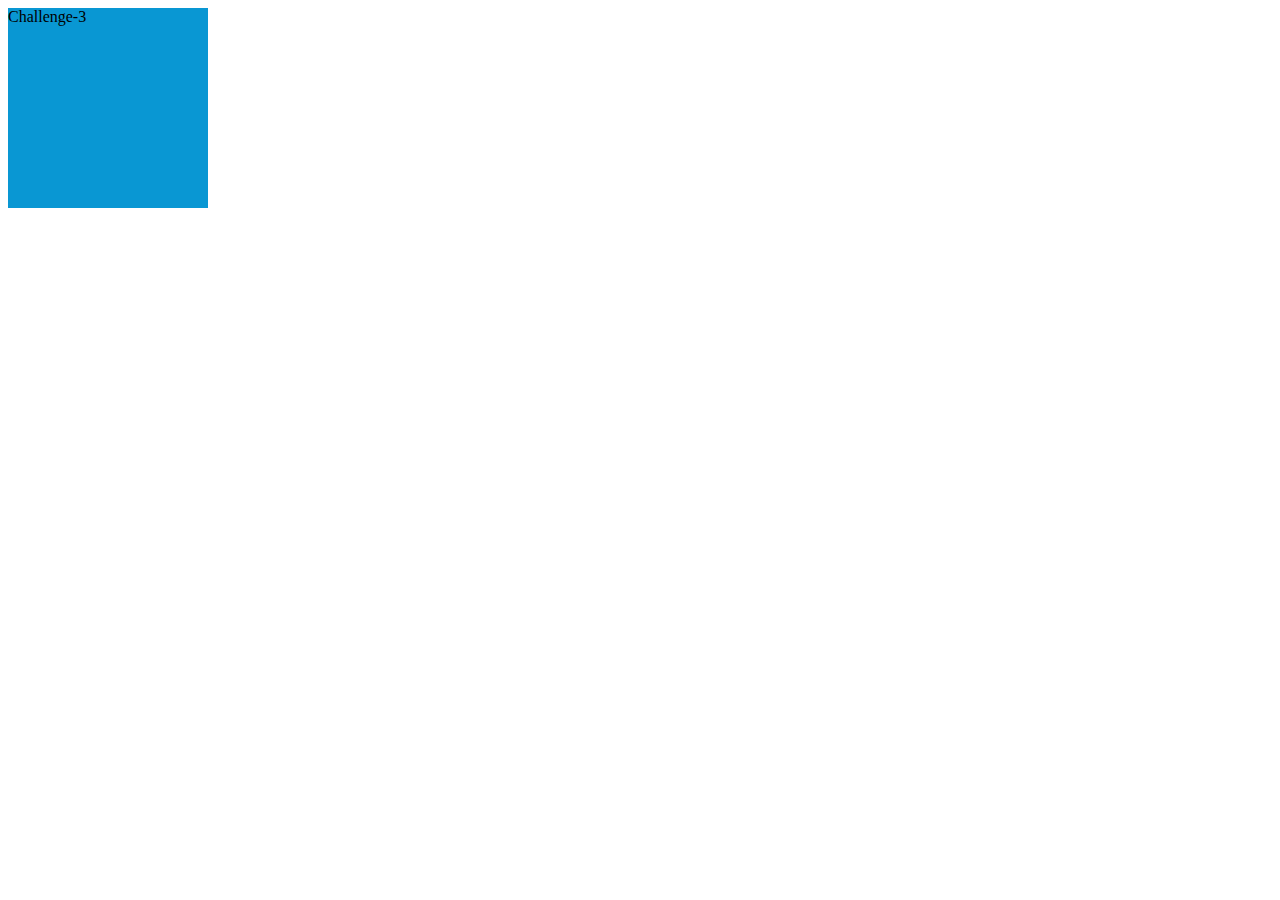
<file: Challenge-3/index.html>
<!DOCTYPE html>
<html>
<head>
  <title>CSS animations and transformations</title>
  <link rel="stylesheet" type="text/css" href="main.css">
</head>
<body>
  <div class="element">Challenge-3</div>
</body>
</html>
</file>
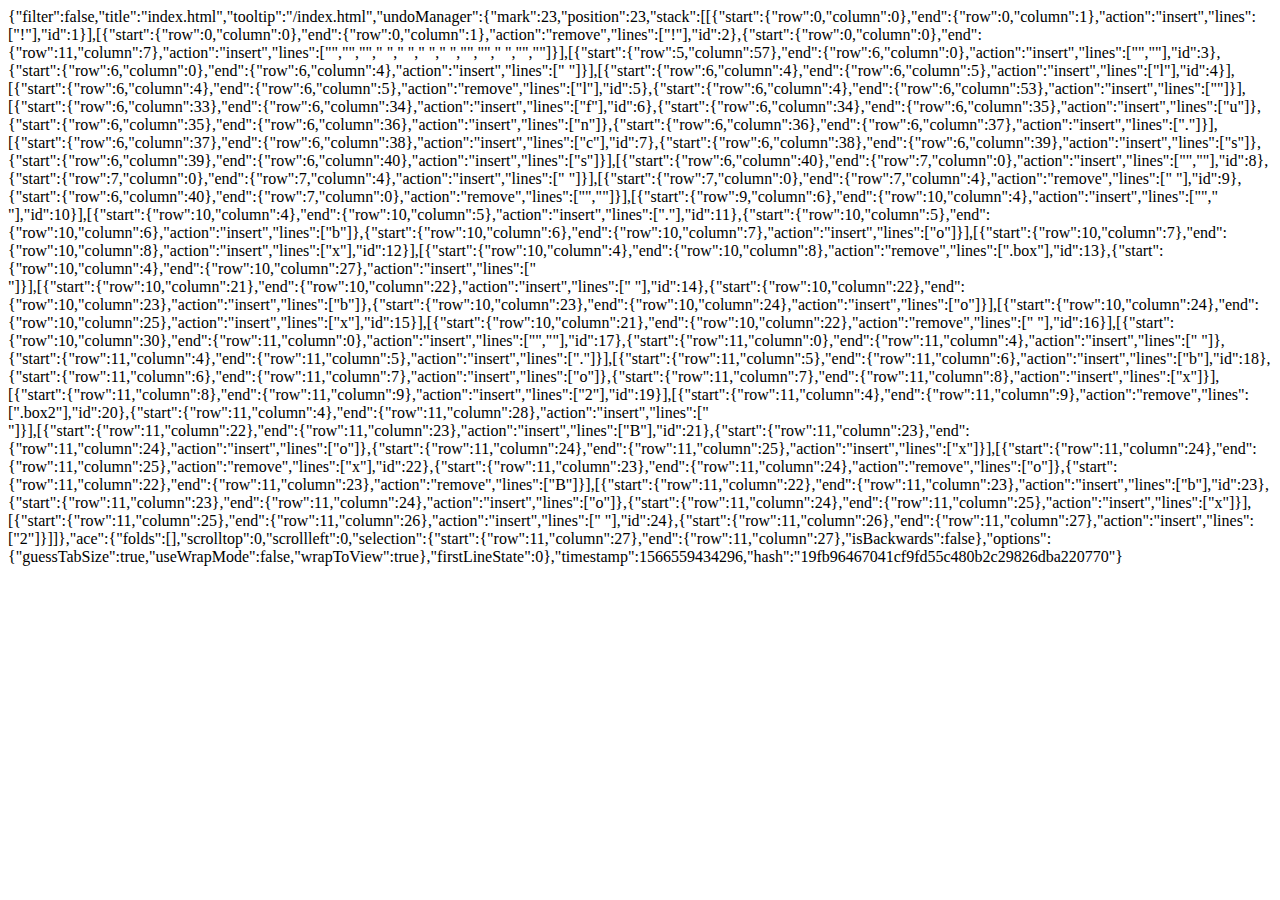
<file: .c9/metadata/environment/index.html>
{"filter":false,"title":"index.html","tooltip":"/index.html","undoManager":{"mark":23,"position":23,"stack":[[{"start":{"row":0,"column":0},"end":{"row":0,"column":1},"action":"insert","lines":["!"],"id":1}],[{"start":{"row":0,"column":0},"end":{"row":0,"column":1},"action":"remove","lines":["!"],"id":2},{"start":{"row":0,"column":0},"end":{"row":11,"column":7},"action":"insert","lines":["<!DOCTYPE html>","<html lang=\"en\">","<head>","    <meta charset=\"UTF-8\">","    <meta name=\"viewport\" content=\"width=device-width, initial-scale=1.0\">","    <meta http-equiv=\"X-UA-Compatible\" content=\"ie=edge\">","    <title>Document</title>","</head>","<body>","    ","</body>","</html>"]}],[{"start":{"row":5,"column":57},"end":{"row":6,"column":0},"action":"insert","lines":["",""],"id":3},{"start":{"row":6,"column":0},"end":{"row":6,"column":4},"action":"insert","lines":["    "]}],[{"start":{"row":6,"column":4},"end":{"row":6,"column":5},"action":"insert","lines":["l"],"id":4}],[{"start":{"row":6,"column":4},"end":{"row":6,"column":5},"action":"remove","lines":["l"],"id":5},{"start":{"row":6,"column":4},"end":{"row":6,"column":53},"action":"insert","lines":["<link rel=\"stylesheet\" href=\"\" type=\"text/css\" />"]}],[{"start":{"row":6,"column":33},"end":{"row":6,"column":34},"action":"insert","lines":["f"],"id":6},{"start":{"row":6,"column":34},"end":{"row":6,"column":35},"action":"insert","lines":["u"]},{"start":{"row":6,"column":35},"end":{"row":6,"column":36},"action":"insert","lines":["n"]},{"start":{"row":6,"column":36},"end":{"row":6,"column":37},"action":"insert","lines":["."]}],[{"start":{"row":6,"column":37},"end":{"row":6,"column":38},"action":"insert","lines":["c"],"id":7},{"start":{"row":6,"column":38},"end":{"row":6,"column":39},"action":"insert","lines":["s"]},{"start":{"row":6,"column":39},"end":{"row":6,"column":40},"action":"insert","lines":["s"]}],[{"start":{"row":6,"column":40},"end":{"row":7,"column":0},"action":"insert","lines":["",""],"id":8},{"start":{"row":7,"column":0},"end":{"row":7,"column":4},"action":"insert","lines":["    "]}],[{"start":{"row":7,"column":0},"end":{"row":7,"column":4},"action":"remove","lines":["    "],"id":9},{"start":{"row":6,"column":40},"end":{"row":7,"column":0},"action":"remove","lines":["",""]}],[{"start":{"row":9,"column":6},"end":{"row":10,"column":4},"action":"insert","lines":["","    "],"id":10}],[{"start":{"row":10,"column":4},"end":{"row":10,"column":5},"action":"insert","lines":["."],"id":11},{"start":{"row":10,"column":5},"end":{"row":10,"column":6},"action":"insert","lines":["b"]},{"start":{"row":10,"column":6},"end":{"row":10,"column":7},"action":"insert","lines":["o"]}],[{"start":{"row":10,"column":7},"end":{"row":10,"column":8},"action":"insert","lines":["x"],"id":12}],[{"start":{"row":10,"column":4},"end":{"row":10,"column":8},"action":"remove","lines":[".box"],"id":13},{"start":{"row":10,"column":4},"end":{"row":10,"column":27},"action":"insert","lines":["<div class=\"box\"></div>"]}],[{"start":{"row":10,"column":21},"end":{"row":10,"column":22},"action":"insert","lines":[" "],"id":14},{"start":{"row":10,"column":22},"end":{"row":10,"column":23},"action":"insert","lines":["b"]},{"start":{"row":10,"column":23},"end":{"row":10,"column":24},"action":"insert","lines":["o"]}],[{"start":{"row":10,"column":24},"end":{"row":10,"column":25},"action":"insert","lines":["x"],"id":15}],[{"start":{"row":10,"column":21},"end":{"row":10,"column":22},"action":"remove","lines":[" "],"id":16}],[{"start":{"row":10,"column":30},"end":{"row":11,"column":0},"action":"insert","lines":["",""],"id":17},{"start":{"row":11,"column":0},"end":{"row":11,"column":4},"action":"insert","lines":["    "]},{"start":{"row":11,"column":4},"end":{"row":11,"column":5},"action":"insert","lines":["."]}],[{"start":{"row":11,"column":5},"end":{"row":11,"column":6},"action":"insert","lines":["b"],"id":18},{"start":{"row":11,"column":6},"end":{"row":11,"column":7},"action":"insert","lines":["o"]},{"start":{"row":11,"column":7},"end":{"row":11,"column":8},"action":"insert","lines":["x"]}],[{"start":{"row":11,"column":8},"end":{"row":11,"column":9},"action":"insert","lines":["2"],"id":19}],[{"start":{"row":11,"column":4},"end":{"row":11,"column":9},"action":"remove","lines":[".box2"],"id":20},{"start":{"row":11,"column":4},"end":{"row":11,"column":28},"action":"insert","lines":["<div class=\"box2\"></div>"]}],[{"start":{"row":11,"column":22},"end":{"row":11,"column":23},"action":"insert","lines":["B"],"id":21},{"start":{"row":11,"column":23},"end":{"row":11,"column":24},"action":"insert","lines":["o"]},{"start":{"row":11,"column":24},"end":{"row":11,"column":25},"action":"insert","lines":["x"]}],[{"start":{"row":11,"column":24},"end":{"row":11,"column":25},"action":"remove","lines":["x"],"id":22},{"start":{"row":11,"column":23},"end":{"row":11,"column":24},"action":"remove","lines":["o"]},{"start":{"row":11,"column":22},"end":{"row":11,"column":23},"action":"remove","lines":["B"]}],[{"start":{"row":11,"column":22},"end":{"row":11,"column":23},"action":"insert","lines":["b"],"id":23},{"start":{"row":11,"column":23},"end":{"row":11,"column":24},"action":"insert","lines":["o"]},{"start":{"row":11,"column":24},"end":{"row":11,"column":25},"action":"insert","lines":["x"]}],[{"start":{"row":11,"column":25},"end":{"row":11,"column":26},"action":"insert","lines":[" "],"id":24},{"start":{"row":11,"column":26},"end":{"row":11,"column":27},"action":"insert","lines":["2"]}]]},"ace":{"folds":[],"scrolltop":0,"scrollleft":0,"selection":{"start":{"row":11,"column":27},"end":{"row":11,"column":27},"isBackwards":false},"options":{"guessTabSize":true,"useWrapMode":false,"wrapToView":true},"firstLineState":0},"timestamp":1566559434296,"hash":"19fb96467041cf9fd55c480b2c29826dba220770"}
</file>
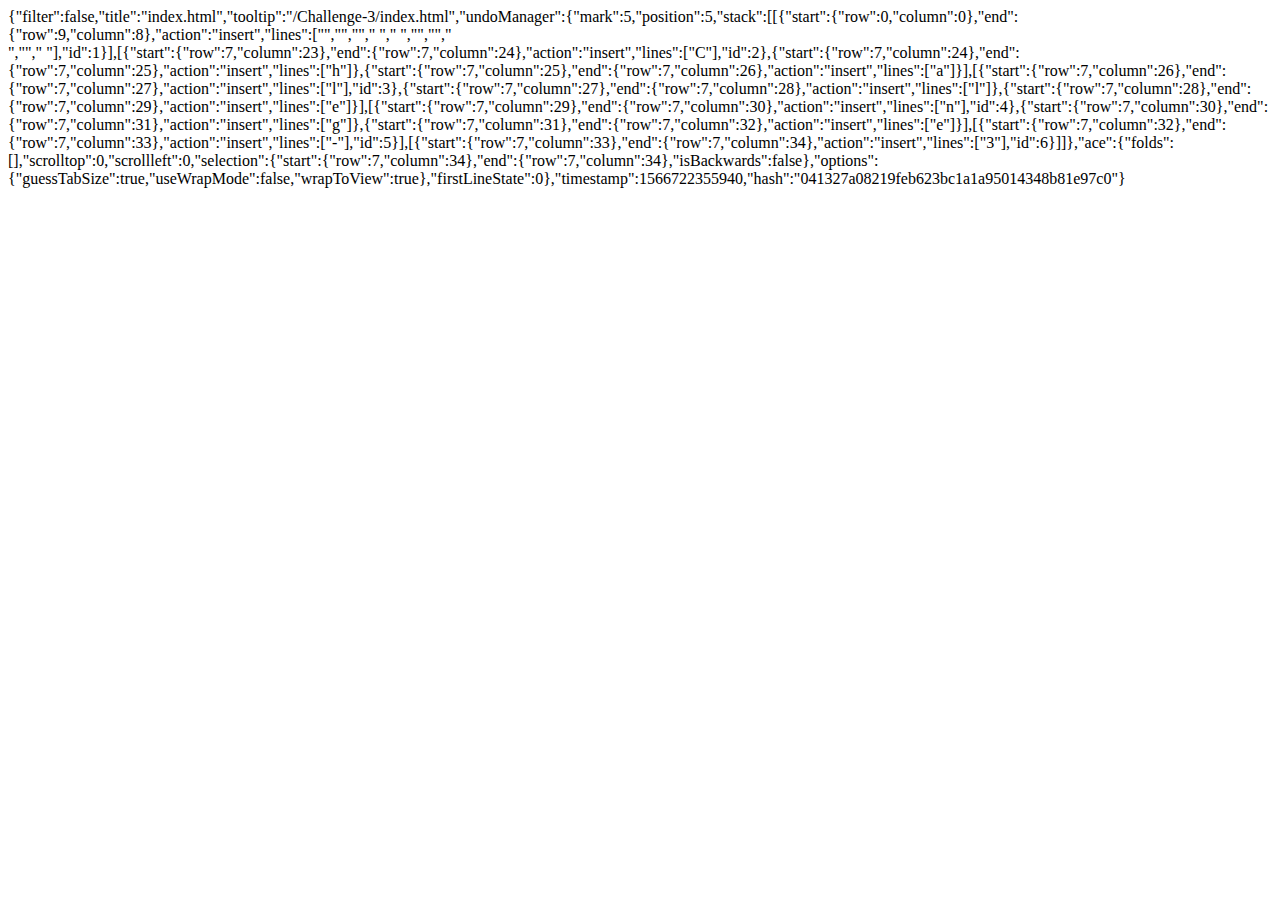
<file: .c9/metadata/environment/Challenge-3/index.html>
{"filter":false,"title":"index.html","tooltip":"/Challenge-3/index.html","undoManager":{"mark":5,"position":5,"stack":[[{"start":{"row":0,"column":0},"end":{"row":9,"column":8},"action":"insert","lines":["<!DOCTYPE html>","<html>","<head>","  <title>CSS animations and transformations</title>","  <link rel=\"stylesheet\" type=\"text/css\" href=\"main.css\">","</head>","<body>","  <div class=\"element\"></div>","</body>","</html> "],"id":1}],[{"start":{"row":7,"column":23},"end":{"row":7,"column":24},"action":"insert","lines":["C"],"id":2},{"start":{"row":7,"column":24},"end":{"row":7,"column":25},"action":"insert","lines":["h"]},{"start":{"row":7,"column":25},"end":{"row":7,"column":26},"action":"insert","lines":["a"]}],[{"start":{"row":7,"column":26},"end":{"row":7,"column":27},"action":"insert","lines":["l"],"id":3},{"start":{"row":7,"column":27},"end":{"row":7,"column":28},"action":"insert","lines":["l"]},{"start":{"row":7,"column":28},"end":{"row":7,"column":29},"action":"insert","lines":["e"]}],[{"start":{"row":7,"column":29},"end":{"row":7,"column":30},"action":"insert","lines":["n"],"id":4},{"start":{"row":7,"column":30},"end":{"row":7,"column":31},"action":"insert","lines":["g"]},{"start":{"row":7,"column":31},"end":{"row":7,"column":32},"action":"insert","lines":["e"]}],[{"start":{"row":7,"column":32},"end":{"row":7,"column":33},"action":"insert","lines":["-"],"id":5}],[{"start":{"row":7,"column":33},"end":{"row":7,"column":34},"action":"insert","lines":["3"],"id":6}]]},"ace":{"folds":[],"scrolltop":0,"scrollleft":0,"selection":{"start":{"row":7,"column":34},"end":{"row":7,"column":34},"isBackwards":false},"options":{"guessTabSize":true,"useWrapMode":false,"wrapToView":true},"firstLineState":0},"timestamp":1566722355940,"hash":"041327a08219feb623bc1a1a95014348b81e97c0"}
</file>
<file: Challenge-3/main.css>
.element {
	background-color: #0997d3;
	width: 200px;
	height: 200px;
	transition: transform 1s ease-in-out;
}

.element:hover {
	transform: translateX(100%);
}
</file>
